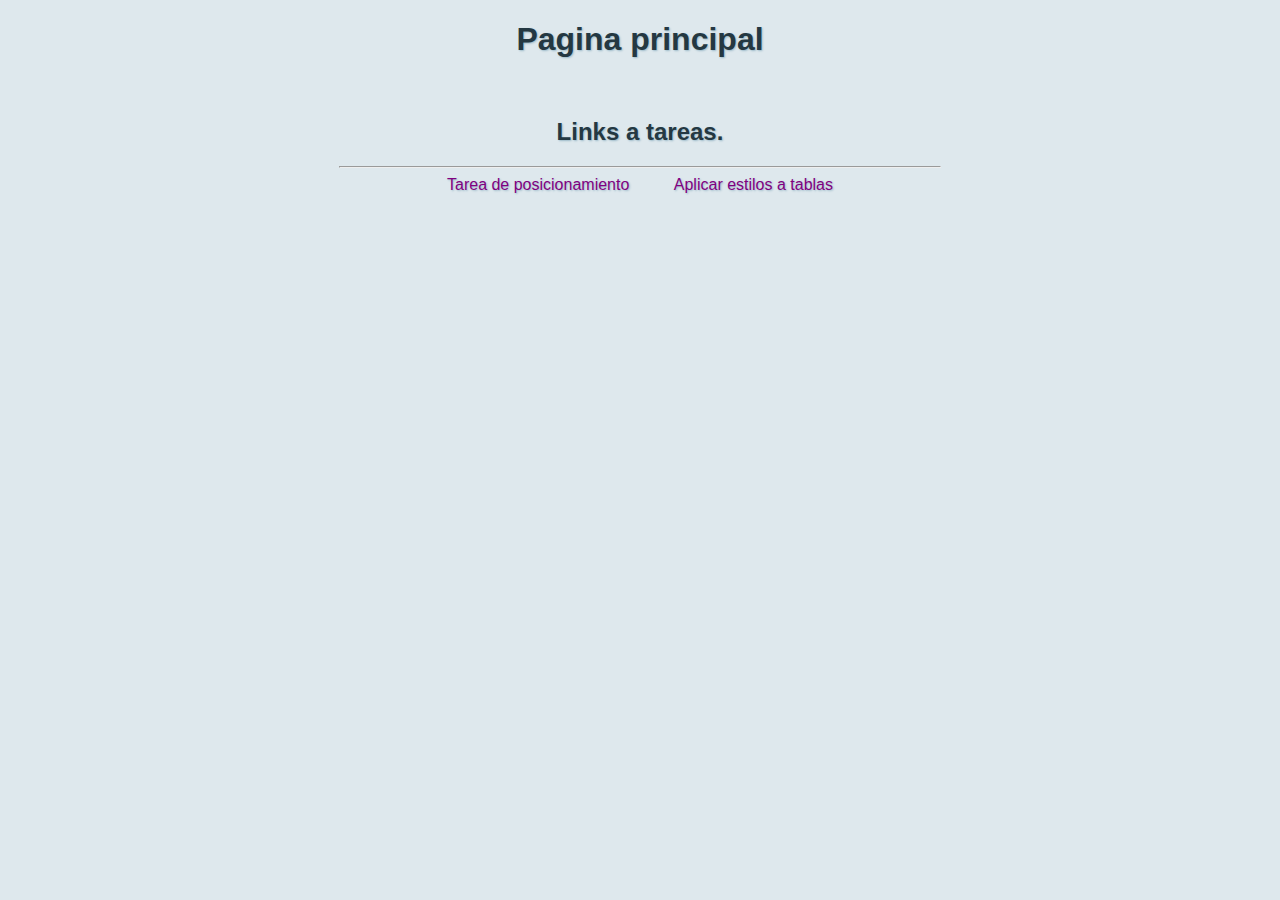
<file: index.html>
<!DOCTYPE html>
<html lang="en">
<head>
    <meta charset="UTF-8">
    <meta name="viewport" content="width=device-width, initial-scale=1.0">
    <title>Pagina principal</title>
</head>

<style>
    body{
        font-family: Helvetica, sans-serif, Helvetica;
        background-color: hsl(200, 30%, 90%);
        text-align: center;
        color: hsl(200, 30%, 20%);
        text-shadow: 1px 1px 2px hsl(200, 30%, 70%);
        margin: 20px;
    }

    a{
        text-decoration: none;
        margin: 20px;
        color: #800080;
    }
</style>
<body>
    <header>
    <h1>Pagina principal</h1>
    </header>
<br>
    <h2> Links a tareas.</h2>
    <hr style="width: 600px; color: rgb(240, 240, 150);">

    <a href="posicionamiento.html">Tarea de posicionamiento</a>
    <a href="tabla.html"> Aplicar estilos a tablas</a>
</body>
</html>
</file>
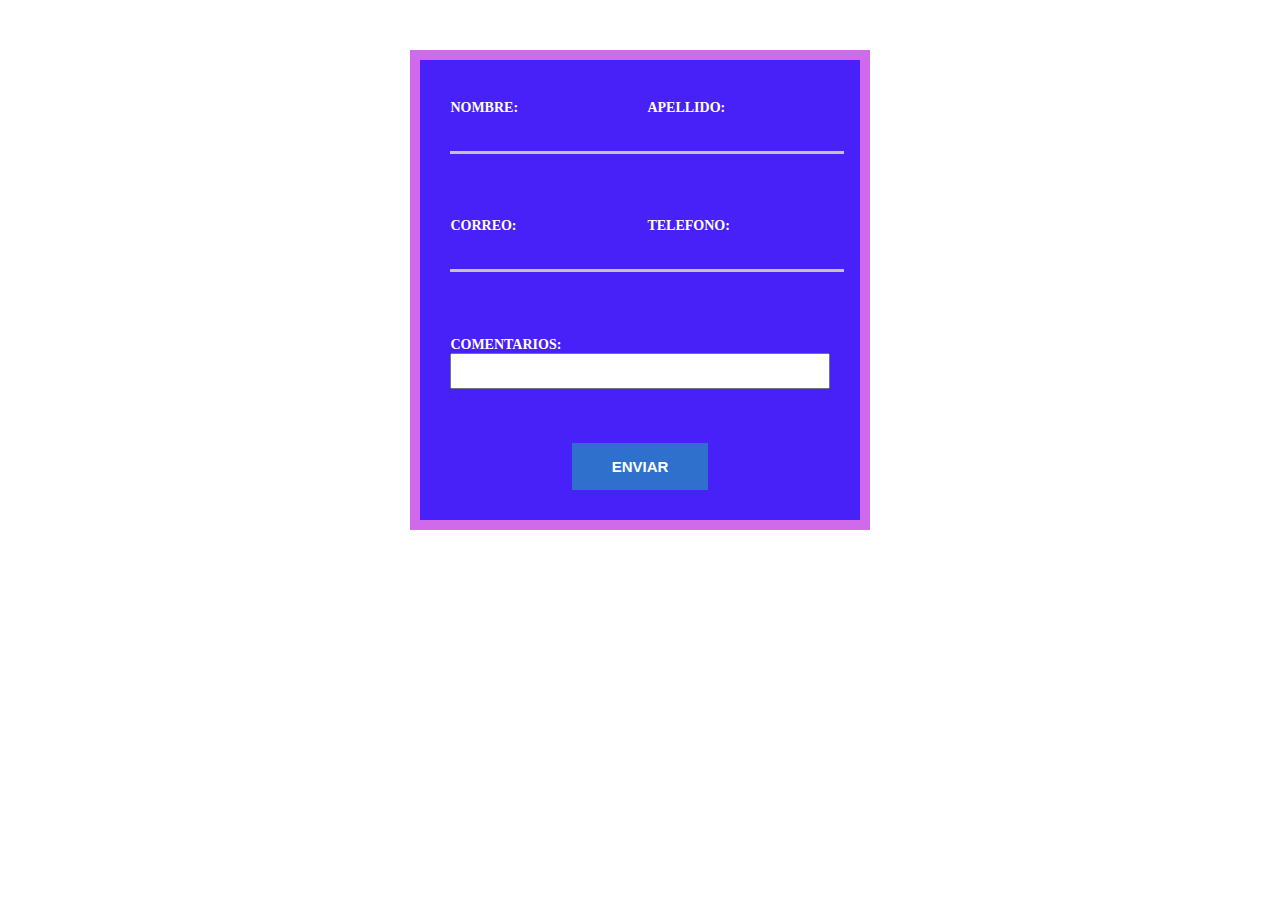
<file: formularioConE.html>
<!DOCTYPE html>
<html lang="en">
<head>
    <meta charset="UTF-8">
    <meta name="viewport" content="width=device-width, initial-scale=1.0">
    <title>Formulario con estilos</title>
    <link rel="stylesheet" href="style.css">
</head>
<body>
    <form action="">
        <div class="two-columns">
            <div class="fields">
                  <label for="name">Nombre:</label>
                  <input type="text"  name="Nombre" id="Nombre">
            </div>
            <div class="fields">
                    <label for="apellido">Apellido:</label>
                    <input type="text" name="Apellido" id="apellido">
            </div>
        </div>

        <div class="two-columns">
            <div class="fields">
                <label for="correo">Correo:</label>
                <input type="email" name="Email" id="correo">
            </div>
            <div class="fields">
                <label for="correo">Telefono:</label>
                <input type="tel" name="Telefono" id="telefono">
            </div>
        </div>

        <div class="fields">
            <label for="comentario">Comentarios:</label>
            <textarea name="comments" id="comentarios"></textarea>
        </div>

        <div class="btn">
            <button type="button">
                Enviar
            </button>
        </div>


    </form>
</body>
</html>
</file>
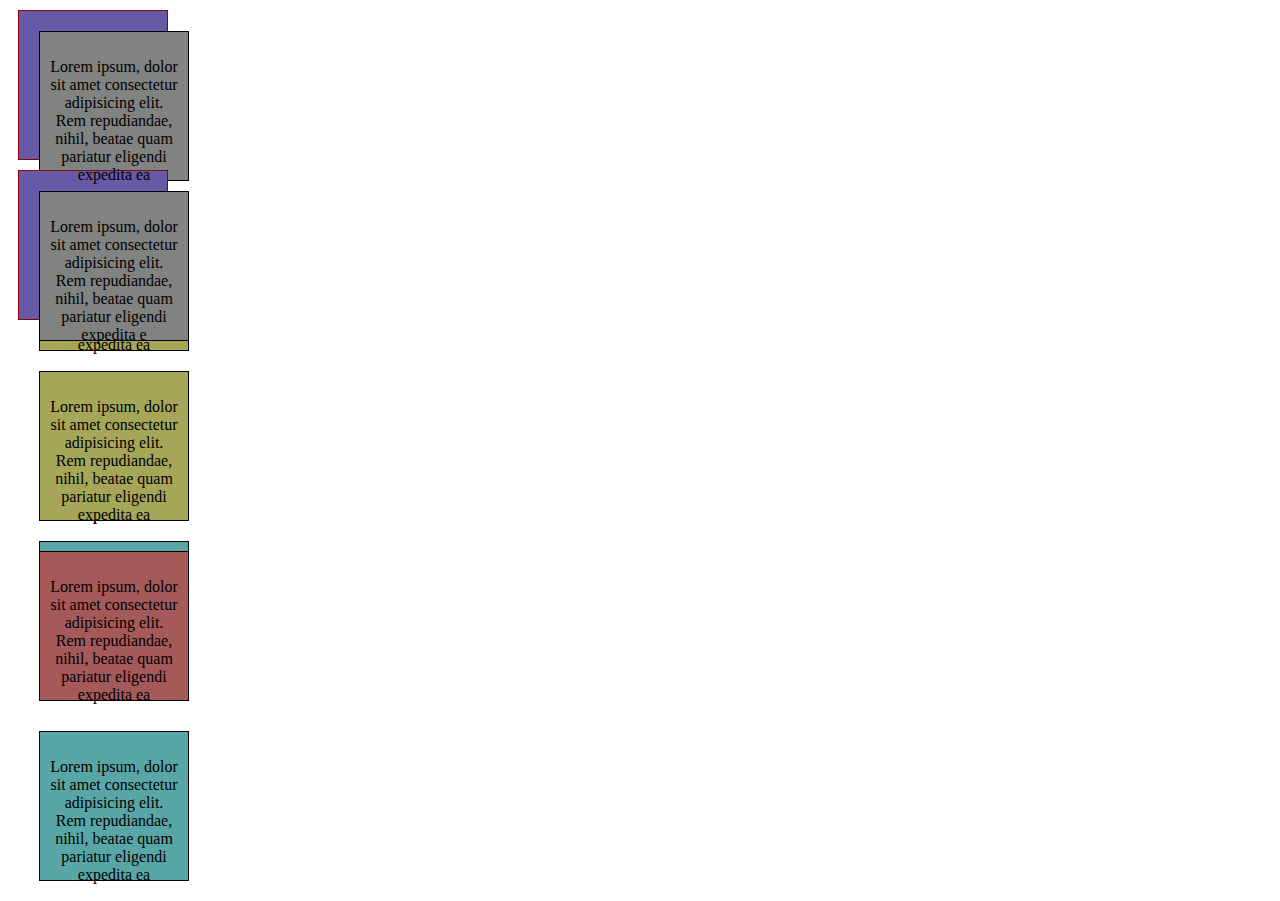
<file: posicionamiento.html>
<!DOCTYPE html>
<html lang="en">
<head>
    <meta charset="UTF-8">
    <meta name="viewport" content="width=device-width, initial-scale=1.0">
    <title>Ejemplo CCS Posicionamiento</title>
</head>

<style>
    #contenedorPadre{
        border: 1px solid darkred;
        background-color: hsl(250deg, 30%, 50%);
    }

    .bloque div{
        display: block;
    }

    .enlinea div{
        display: inline-block;

    }

    div{
			 width: 150px;
            height: 150px;
            margin: 10px;
            border: 2px solid blue;
            text-align: center;
            padding: 10px;
            /* overflow: auto; Para que el texto largo tenga scroll */
            box-sizing: border-box;
        }

    .Ejemplo1{
        border: 1px solid black;
        background-color: hsl(120, 1%, 51%);
        padding: 10px;
        margin-bottom: 20px;
    }
    .Ejemplo2{
        border: 1px solid black;
        background-color: hsl(60deg, 30%, 50%);
        margin-bottom: 20px;
        padding: 10px;
    }
    .Ejemplo3{
        border: 1px solid black;
        background-color: hsl(0deg, 30%, 50%);
        margin-bottom: 20px;
        padding: 10px;
    }
    .Ejemplo4{
        border: 1px solid black;
        background-color: hsl(180deg, 30%, 50%);    
        margin-bottom: 20px;
        padding: 10px;
    }
</style>
<body>
    
    <div id="contenedorPadre" class="bloque">
         <div class="Ejemplo1">
            <p>Lorem ipsum, dolor sit amet consectetur adipisicing elit. Rem repudiandae, nihil, beatae quam pariatur 
            eligendi expedita ea </p>
        </div>
        <div class="Ejemplo2">
            <p>Lorem ipsum, dolor sit amet consectetur adipisicing elit. Rem repudiandae, nihil, beatae quam pariatur 
            eligendi expedita ea </p>
        </div>
        <div class="Ejemplo3">
            <p>Lorem ipsum, dolor sit amet consectetur adipisicing elit. Rem repudiandae, nihil, beatae quam pariatur 
            eligendi expedita ea </p>
        </div>
        <div class="Ejemplo4">
            <p>Lorem ipsum, dolor sit amet consectetur adipisicing elit. Rem repudiandae, nihil, beatae quam pariatur 
            eligendi expedita ea </p>
        </div>
    </div>

    <div id="contenedorPadre" class="enlinea">
        <div class="Ejemplo1">
            <p>Lorem ipsum, dolor sit amet consectetur adipisicing elit. Rem repudiandae, nihil, beatae quam pariatur 
            eligendi expedita e</p>
        </div>
        <div class="Ejemplo2">
            <p>Lorem ipsum, dolor sit amet consectetur adipisicing elit. Rem repudiandae, nihil, beatae quam pariatur 
            eligendi expedita ea </p>
        </div>
        <div class="Ejemplo3">
            <p>Lorem ipsum, dolor sit amet consectetur adipisicing elit. Rem repudiandae, nihil, beatae quam pariatur 
            eligendi expedita ea </p>
        </div>
        <div class="Ejemplo4">
            <p>Lorem ipsum, dolor sit amet consectetur adipisicing elit. Rem repudiandae, nihil, beatae quam pariatur 
            eligendi expedita ea</p>
        </div>
    </div>
</body>
</html>
</file>
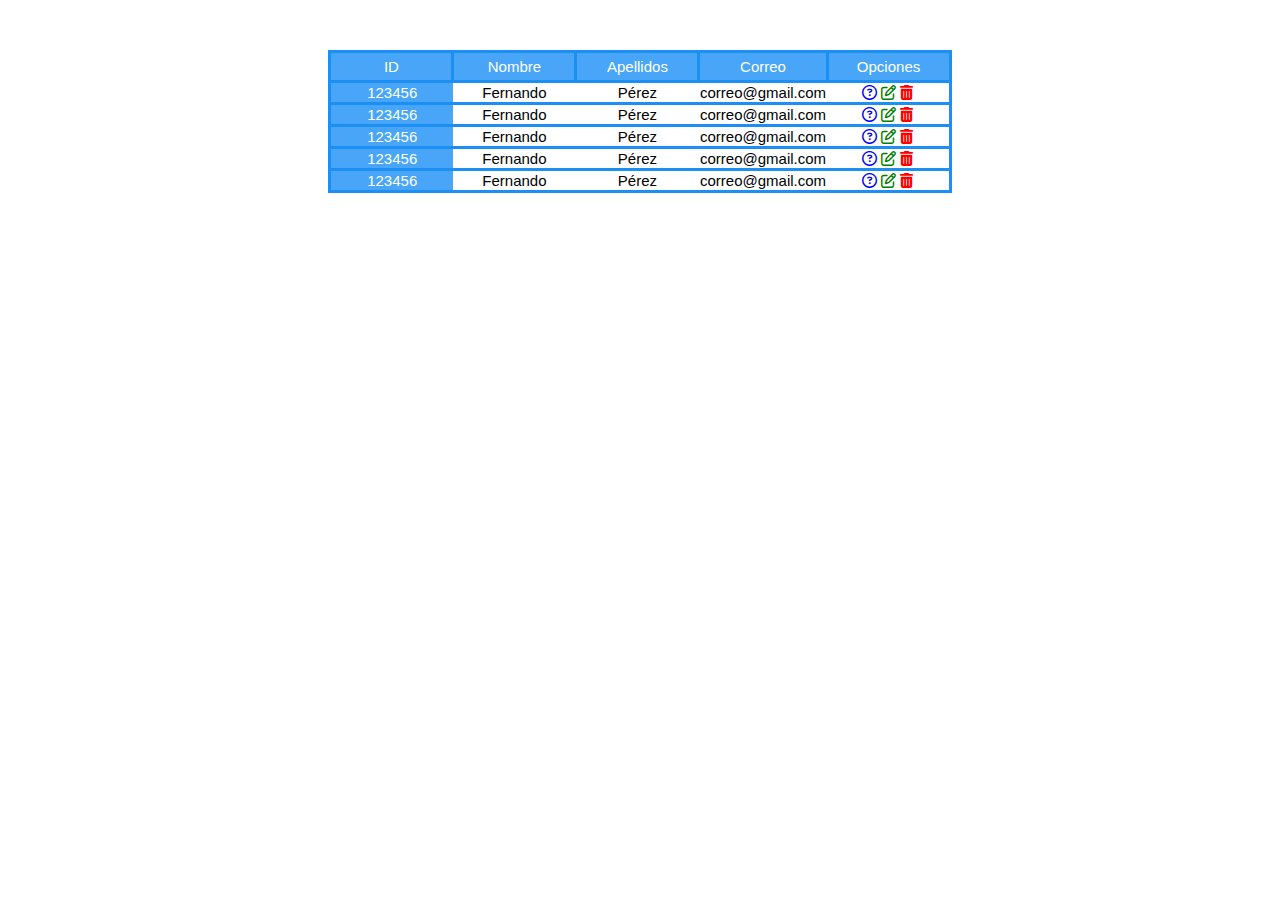
<file: tabla.html>
<!DOCTYPE html>
<html lang="en">
<head>
    <meta charset="UTF-8">
    <meta name="viewport" content="width=device-width, initial-scale=1.0">
    <title>Tabla</title>
<link rel="stylesheet" href="fontawesome/css/all.min.css">

    
<style>
        table{
            margin: auto;
            margin-top: 50px;
            text-align: center;
            font-family: Arial, Helvetica, sans-serif;
            font-size: 15px;
            border-collapse: collapse;
        }
    
      .tabla1 th,
        .tabla1 tr{
            border:3.5px solid #1c8ff5;
            padding: 5px 10px;
        }
        
        
       .tabla1 th,
        .tabla1 td:first-child{
            background-color: #48a5f7;
            color: white;
            width: 100px;
            font-weight: 400;
        }

        #despligue{
        column-count: 3;
        column-gap: 5em;
        column-rule: 5px solid  #800080;
        margin: 50px auto;
        max-width: 1000px;
    }

    .tablaDespliegue{
       background-color: #989ddf;
        border: 5px solid#800080;
        border-collapse: collapse;
        color: white;
        margin-bottom: 30px;
        
    }

    .tablaDespliegue,tr {
        border: 3.5px solid #ffffff;
    }
    </style>
</head>

<body>

    <table class="tabla1">
        <thead>
            <tr>
                <th>ID</th>
                <th>Nombre</th>
                <th>Apellidos</th>
                <th>Correo</th>
                <th>Opciones</th>
            </tr>
            </thead>

            <tbody>
                <tr>
                    <td>123456</td>
                    <td>Fernando</td>
                    <td>Pérez</td>
                    <td>correo@gmail.com</td>
                    <td>
                        <i style="color: blue;" class="fa-regular fa-circle-question"></i>
                        <i style="color: green;" class="fa-regular fa-pen-to-square"></i>
                        <i style="color: red;" class="fa-solid fa-trash-can"></i>
                    </td>
                </tr>
            </tbody>
             <tbody>
                <tr>
                    <td>123456</td>
                    <td>Fernando</td>
                    <td>Pérez</td>
                    <td>correo@gmail.com</td>
                    <td>
                        <i style="color: blue;" class="fa-regular fa-circle-question"></i>
                        <i style="color: green;" class="fa-regular fa-pen-to-square"></i>
                        <i style="color: red;" class="fa-solid fa-trash-can"></i>
                    </td>
                </tr>
            </tbody>
             <tbody>
                <tr>
                    <td>123456</td>
                    <td>Fernando</td>
                    <td>Pérez</td>
                    <td>correo@gmail.com</td>
                    <td>
                        <i style="color: blue;" class="fa-regular fa-circle-question"></i>
                        <i style="color: green;" class="fa-regular fa-pen-to-square"></i>
                        <i style="color: red;" class="fa-solid fa-trash-can"></i>
                    </td>
                </tr>
            </tbody>
             <tbody>
                <tr>
                    <td>123456</td>
                    <td>Fernando</td>
                    <td>Pérez</td>
                    <td>correo@gmail.com</td>
                    <td>
                        <i style="color: blue;" class="fa-regular fa-circle-question"></i>
                        <i style="color: green;" class="fa-regular fa-pen-to-square"></i>
                        <i style="color: red;" class="fa-solid fa-trash-can"></i>
                    </td>
                </tr>
            </tbody>
             <tbody>
                <tr>
                    <td>123456</td>
                    <td>Fernando</td>
                    <td>Pérez</td>
                    <td>correo@gmail.com</td>
                    <td>
                        <i style="color: blue;" class="fa-regular fa-circle-question"></i>
                        <i style="color: green;" class="fa-regular fa-pen-to-square"></i>
                        <i style="color: red;" class="fa-solid fa-trash-can"></i>
                    </td>
                </tr>
            </tbody>
    </table>
    <br>
    <br>
    <br>

    <!-- <div class="despliegue">
            <table class="tablaDespliegue">
                <tr>
                    <td>HtML5</td>
                </tr>
                <tr>
                    <td>CSS3</td>
                </tr>
                <tr>
                    <td>JAVASCRIPT</td>
                </tr>
                <tr>
                    <td>PHP</td>
                </tr>       
                <tr>
                    <td>PYTHON</td>
                </tr>
                <tr>
                    <td>BOOTSTRAP</td>
                </tr>
                <tr>
                    <td>JQUERY</td>
                </tr>
                <tr>
                    <td>ANGULAR</td>
                </tr>
                <tr>
                    <td>RUBY</td>
                </tr>        
            </table>
        </div> -->
</body>
</html>
</file>
<file: style.css>
form{
    background-color: rgb(72, 32, 248);

    width: 30%;
    height: 400px;
    color: #f2f2f2;

    margin: auto;
    margin-top: 50px;
    
    padding: 30px;
    border: 10px solid #cf6beb;

    /* posicionamiento */
    display: flex;
    flex-direction: column;
    justify-content: space-between;
}

.two-columns{
    display: flex;
    justify-content: space-between;
}

.fields{
    display: flex;
    flex-direction: column;
}

label{
    margin-top: 10px;
    text-transform: uppercase;
    font-weight: 700;
    color: rgb(255, 255, 255);
    font-size: 14px;
}

input{
    background: transparent;
    border: none;
    border-bottom:3px solid rgb(195, 195, 195);
    padding: 10px;
    color: #f2f2f2;
}

textarea:focus{

    outline: none;
}
textarea{
    resize: none;
}

.btn{
    display: flex;
    justify-content: center;
    align-items: center;
}

button{
    padding: 15px 40px;
    background: #1baea990;

    border: none;

    font-size: 15px;
    font-weight: 700;
    text-transform: uppercase;
    color: #fff;
    
    cursor: pointer;
    transition: all 0.3s;
}

button:hover{
    background: #1baea9ff;
    padding: 15px 70px;
}
</file>
